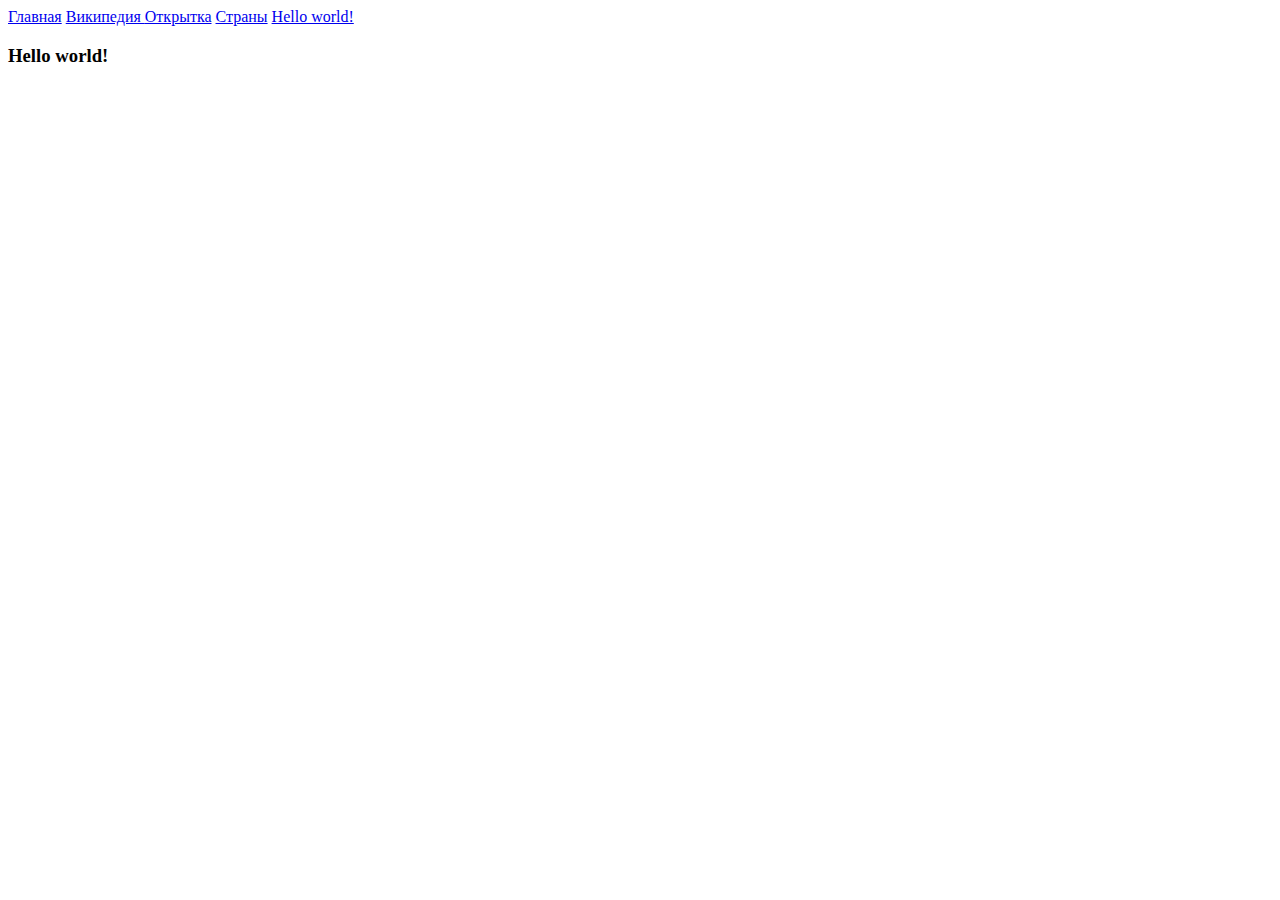
<file: Hello-world.html>
<!DOCTYPE html>
<html lang="en">
<head>
  <meta charset="UTF-8">
  <title>Hello world</title>
</head>
<body>
  <div class="nav">
                <a href="index.html">Главная</a>
                <a  href="https://ru.wikipedia.org/wiki/%D0%97%D0%B0%D0%B3%D0%BB%D0%B0%D0%B2%D0%BD%D0%B0%D1%8F_%D1%81%D1%82%D1%80%D0%B0%D0%BD%D0%B8%D1%86%D0%B0">Википедия </a>
                <a href="Card.html">Открытка</a>
                <a href="Countries.html">Страны</a>
                <a href="Hello-world.html">Hello world!</a>
            </div>
  <h3>Hello world!</h3>
</body>
</html>
</file>
